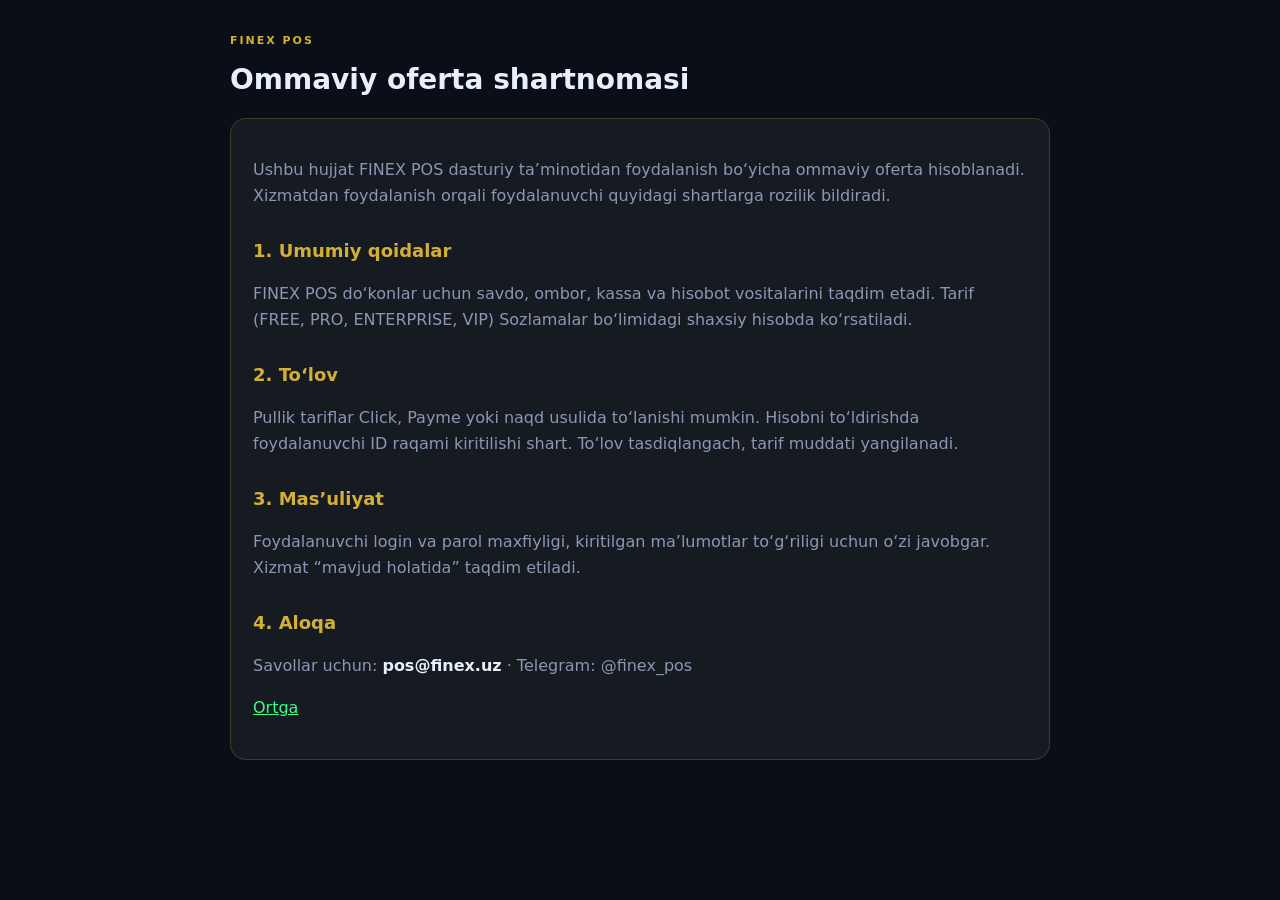
<file: backend/app/web/assets/docs/oferta.html>
<!DOCTYPE html>
<html lang="uz">
<head>
  <meta charset="UTF-8" />
  <meta name="viewport" content="width=device-width, initial-scale=1" />
  <title>Ommaviy oferta — FINEX POS</title>
  <style>
    body { margin:0; background:#0a0e17; color:#e8eefc; font-family:"Segoe UI",system-ui,sans-serif; line-height:1.6; }
    .wrap { max-width:820px; margin:0 auto; padding:32px 20px 72px; }
    a { color:#39ff88; }
    h1 { font-size:28px; margin:8px 0 16px; }
    h2 { font-size:18px; margin:28px 0 8px; color:#d4af37; }
    .kicker { letter-spacing:.18em; text-transform:uppercase; color:#d4af37; font-size:11px; font-weight:700; }
    .card { background:#161b22; border:1px solid rgba(212,175,55,.22); border-radius:16px; padding:22px; }
    p, li { color:#8b97b3; }
    b { color:#e8eefc; }
  </style>
</head>
<body>
  <div class="wrap">
    <div class="kicker">FINEX POS</div>
    <h1>Ommaviy oferta shartnomasi</h1>
    <div class="card">
      <p>Ushbu hujjat FINEX POS dasturiy ta’minotidan foydalanish bo‘yicha ommaviy oferta hisoblanadi. Xizmatdan foydalanish orqali foydalanuvchi quyidagi shartlarga rozilik bildiradi.</p>
      <h2>1. Umumiy qoidalar</h2>
      <p>FINEX POS do‘konlar uchun savdo, ombor, kassa va hisobot vositalarini taqdim etadi. Tarif (FREE, PRO, ENTERPRISE, VIP) Sozlamalar bo‘limidagi shaxsiy hisobda ko‘rsatiladi.</p>
      <h2>2. To‘lov</h2>
      <p>Pullik tariflar Click, Payme yoki naqd usulida to‘lanishi mumkin. Hisobni to‘ldirishda foydalanuvchi ID raqami kiritilishi shart. To‘lov tasdiqlangach, tarif muddati yangilanadi.</p>
      <h2>3. Mas’uliyat</h2>
      <p>Foydalanuvchi login va parol maxfiyligi, kiritilgan ma’lumotlar to‘g‘riligi uchun o‘zi javobgar. Xizmat “mavjud holatida” taqdim etiladi.</p>
      <h2>4. Aloqa</h2>
      <p>Savollar uchun: <b>pos@finex.uz</b> · Telegram: @finex_pos</p>
      <p><a href="/">Ortga</a></p>
    </div>
  </div>
</body>
</html>
</file>
